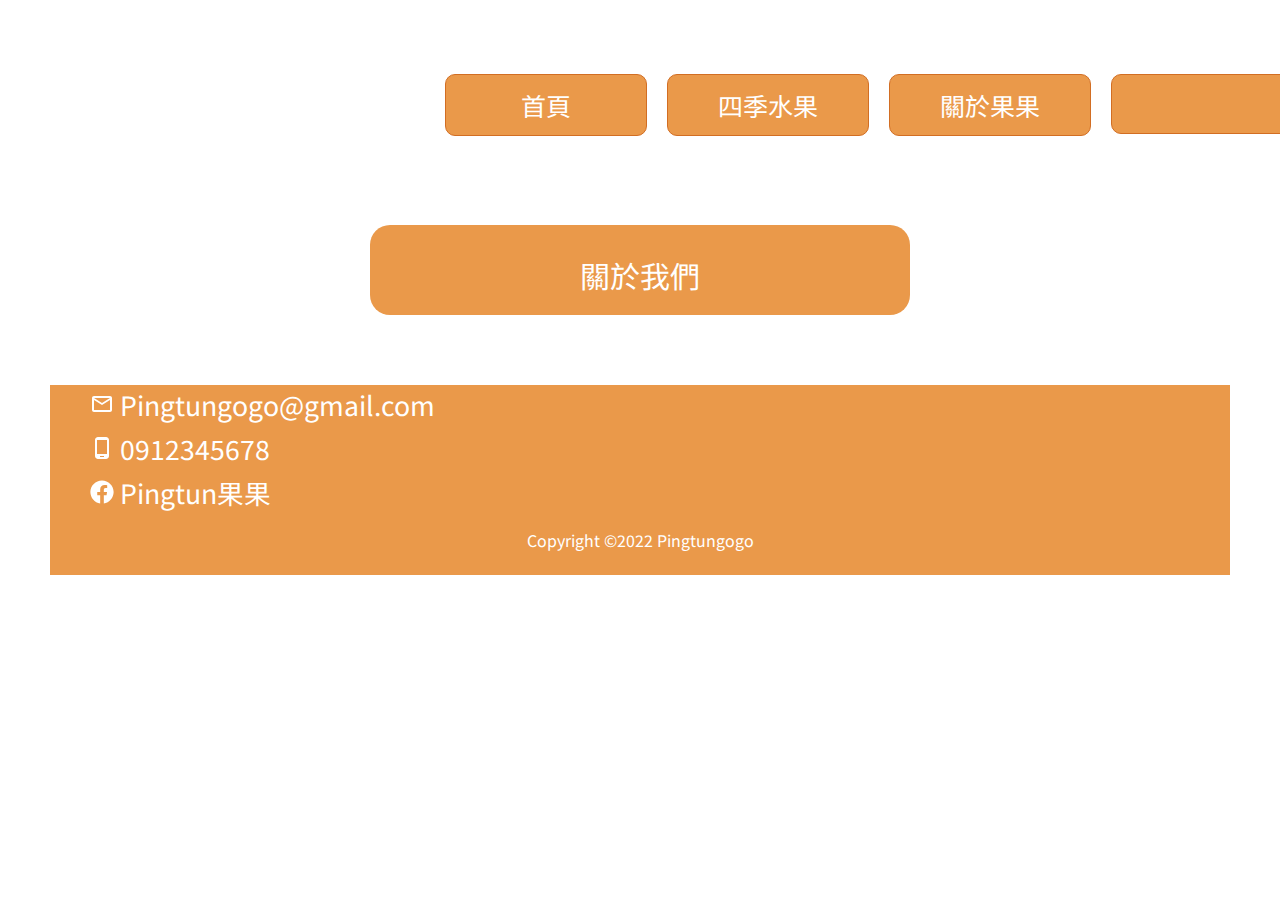
<file: about.html>
<!DOCTYPE html>
<html lang="en">

<head>
    <meta charset="UTF-8">
    <meta http-equiv="X-UA-Compatible" content="IE=edge">
    <meta name="viewport" content="width=device-width, initial-scale=1.0">
    <meta name="Description" content="Pingtungogo 屏東 水果">
    <meta property="og:url" content="http://www.Pingtungogo.com/index.html" />
    <meta property="og:type" content="article" />
    <meta property="og:title" content="When Great Minds Don’t Think Alike" />
    <meta property="og:description" content="How much does culture influence creative thinking?" />
    <meta property="og:image"
        content="http://static01.nyt.com/images/2015/02/19/arts/international/19iht-btnumbers19A/19iht-btnumbers19A-facebookJumbo-v2.jpg" />
    <title>Pingtungogo</title>
    <!-- 
    <link rel="Pingtungogo" href="home.css">
    -->
    <link rel="stylesheet" type="text/css" href="css/basic.css">
    <link rel="stylesheet" type="text/css" href="css/style.css">
</head>

<body>
    <!--導覽列-->
    <div id="header" class="main-header">
        <div id="logo">
            <a href="index.html"></a>
        </div>
        <div class="main-nav">
            <ul>
                <li><a href="index.html">首頁</a></li>
                <li><a href="season-page.html">四季水果</a>
                    <ul>
                        <li><a href="season-page.html">春季水果</a></li>
                        <li><a href="season-page.html">夏季水果</a></li>
                        <li><a href="season-page.html">秋季水果</a></li>
                        <li><a href="season-page.html">冬季水果</a></li>
                    </ul>
                </li>
                <li>
                    <a href="about.html">關於果果</a>
                </li>
                <li>
                    <form class="header-search">
                        <input type="search" name="search" id="">
                        <sumit></sumit>
                        <button>搜尋</button>
                        <!-- <i class="fa fa-search"></i>-->
                    </form>
                </li>
            </ul>
        </div>
    </div>

    <!-- 內容區塊 -->
    <div class="label">
        <div class="season_btn">
            關於我們
        </div>
    </div>

    <!--頁尾-->
    <div id="footer">
        <ul>
            <li>
                <a href="">
                    <img src="icon\email_white_24dp.svg" alt=""> Pingtungogo@gmail.com
                </a>
            </li>
            <li><a href="">
                    <img src="icon\phone_android_white_24dp.svg" alt=""> 0912345678
                </a>
            </li>
            <li><a href="">
                    <img src="icon\facebook-brands.svg" alt=""> Pingtun果果
                </a>
            </li>
        </ul>
        <small>Copyright &copy;2022 Pingtungogo</small>
    </div>

</body>

</html>
</file>
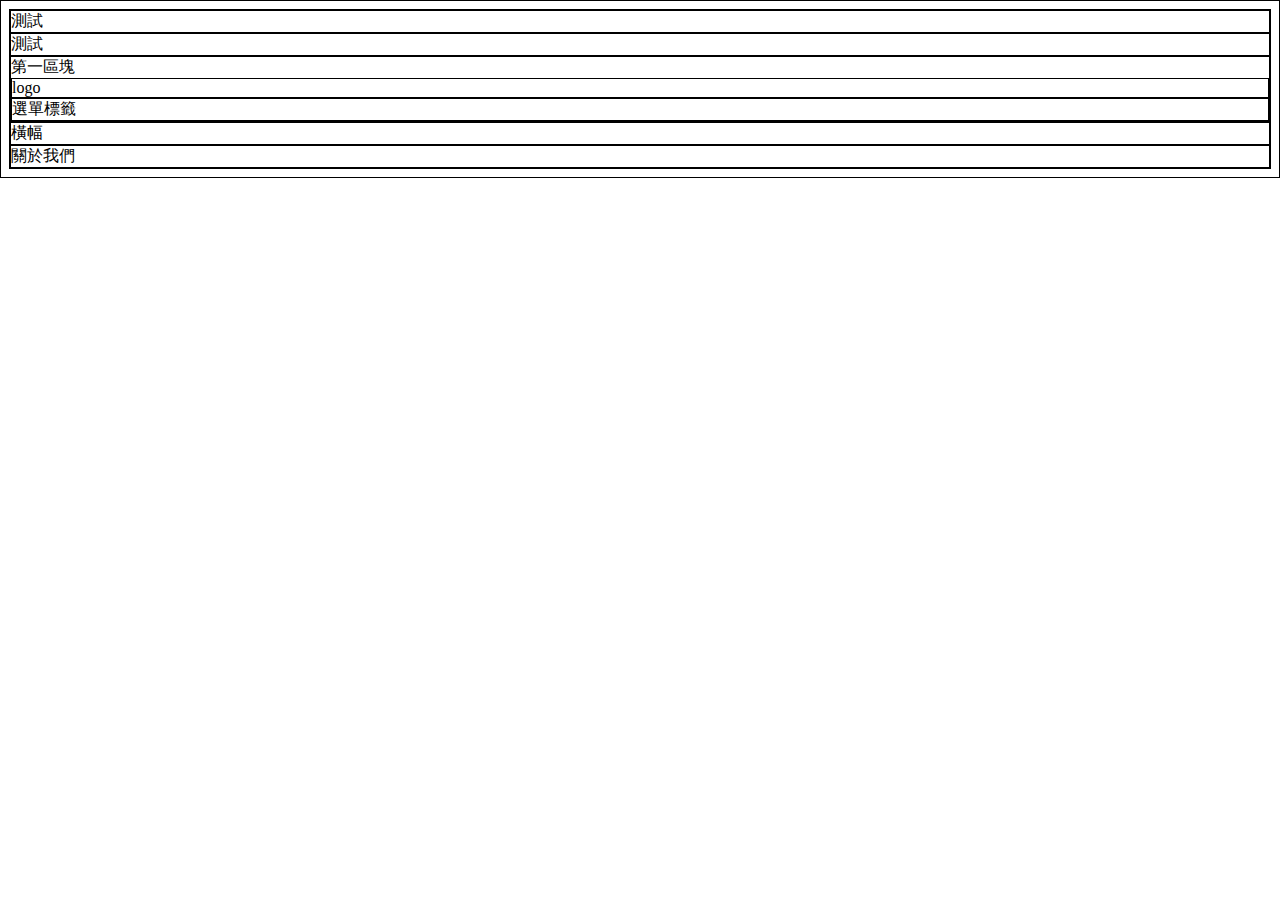
<file: test.html>
<!DOCTYPE html>
<html lang="en">

<head>
    <meta charset="UTF-8">
    <meta http-equiv="X-UA-Compatible" content="IE=edge">
    <meta name="viewport" content="width=device-width, initial-scale=1.0">
    <title>Document</title>
    <link rel="stylesheet" type="text/css" href="css/test.css">
</head>

<body>
    <div class="item1">
        測試
    </div>
    <div class="item2">
        測試
    </div>
    <!--000-->
    <div>第一區塊
        <div>logo</div>
        <div>選單標籤</div>
    </div>
    <div>橫幅</div>
    <div>關於我們</div>



</body>

</html>
</file>
<file: css/test.css>
* {
    border: solid 1px #000;
}

.item1 {
    grid-area: 1/1/2/2;
}

.item2 {
    grid-area: 2/1/2/2;
}
</file>
<file: home.css>
/*----------導覽列-----------*/

@import url("https://fonts.googleapis.com/css?family=Noto+Sans+TC:100,300,400,500,700,900&display=swap");
@import url("https://maxcdn.bootstrapcdn.com/font-awesome/4.4.0/css/font-awesome.min.css");
* {
    margin: 0;
    padding: 0;
    list-style: none;
    font-family: 'Noto Sans TC', sans-serif;
    border: solid 1px;
}

body {
    padding: 0px 130px;
    margin: 0px;
}

.main-header {
    display: flex;
    background-color: #FFF;
}

.main-header .container {
    display: flex;
    align-items: center;
    /*垂直置中*/
    padding: 0px;
    width: 1660px;
    margin: auto;
}

.main-header .Logo {
    display: flex;
    padding: 0px;
    margin: 0px;
    width: 250px;
    max-width: 270px;
    max-height: 180px;
}

.main-header .Logo img {
    width: 100%;
    vertical-align: middle;
}

.main-header .main-nav {
    margin: auto;
    display: inline-flex;
    height: 80px;
    width: 1180px;
    align-items: center;
    right: 0px;
}

.main-header .main-nav a {
    height: 60px;
    line-height: 60px;
    font-family: 'Noto Sans TC', sans-serif;
    font-size: 25px;
    text-decoration: none;
    text-align: center;
    color: #fff;
    background-color: #EA994A;
    border: solid 1px #D26E23;
    border-radius: 10px;
    padding: 0px 2em;
    margin: 0px 5px;
    position: relative;
    transform: translateY(0px);
}

.main-header .main-nav a:hover {
    transform: translateY(-10px);
}

.main-header .main-nav a:after {
    content: '';
    position: absolute;
    left: 50%;
    right: 50%;
    bottom: -2px;
    height: 0;
    border-bottom: 1px solid #fff;
    transition: .5s;
    background-color: #FFF;
    color: #EA994A;
}

.main-header .main-nav a:hover:after {
    left: 1em;
    right: 1em;
    background-color: #FFF;
}

.main-header .header-search {
    display: flex;
    padding-left: 10px;
    width: 300px;
    height: 60px;
    /*緊密排列*/
}

.main-header .header-search button,
.main-header .header-search input {
    border: none;
    background-color: #FFF;
    width: 400px;
    padding: 5px 10px;
    margin: 0px;
}

.main-header .header-search input {
    border-radius: 10px 0 0 10px;
    max-width: 220px;
    max-height: 80px;
    background-color: #EA994A;
    border: solid 1px #D26E23;
}

.main-header .header-search button {
    border-radius: 0 10px 10px 0;
    max-height: 80px;
    max-width: 100px;
    background-color: #EA994A;
    border: solid 1px #D26E23;
    color: #FFF;
    font-size: 25px;
}

.dropdown {
    max-width: 450px;
    float: left;
}

.dropdown .dropbtn {
    font-size: 25px;
    display: inline-flex;
    border: none;
    outline: none;
}

.dropdown-content {
    display: none;
    position: absolute;
    background-color: #f9f9f9;
    min-width: 160px;
    box-shadow: 0px 8px 16px 0px rgba(0, 0, 0, 0.2);
    z-index: 1;
}

.dropdown-content a {
    float: none;
    color: black;
    padding: 12px 16px;
    text-decoration: none;
    display: block;
    text-align: left;
}

.dropdown-content a:hover {
    background-color: #FFF;
    color: #EA994A;
    border: solid 1px #D26E23;
}

.dropdown:hover .dropdown-content {
    display: block;
}

button {
    width: 120px;
}

button i {
    right: 0px;
    width: 50px;
    height: 50px;
}

.fa fa-search {
    font-size: 10em;
    width: 50px;
}


/*--------------導覽列結束-----------------*/

footer {
    max-width: 1920px;
    max-height: 190px;
    margin: 30px 0px 0px;
    background-color: #EA994A;
    color: #fff;
}

footer li {
    font-size: 22pt;
    margin: 0px;
}
</file>
<file: css/basic.css>
@import url("https://fonts.googleapis.com/css?family=Noto+Sans+TC:100,300,400,500,700,900&display=swap");
@import url("https://maxcdn.bootstrapcdn.com/font-awesome/4.4.0/css/font-awesome.min.css");

/*
* {
    border: solid 1px black;
}
*/
body,
html {
    font-family: 'Noto Sans TC', '微軟正黑體', sans-serif;
    color: #545454ff;
    height: 100%;
    max-width: 1920px;
}

#header {
    margin-top: 10px;
    height: 190px;
    display: inline-flex;
    padding: 0px 30px;
}

body {
    margin: 0 50px;
}

/*
.main-header {
    width: 1660px;
    padding: 0px;
}*/

#logo {
    float: left;
    background-image: url("https://images.plurk.com/3Qjbffs6TJDzwN2hBknW6D.png");
    background-repeat: no-repeat;
    background-position: 65% 50%;
    background-size: contain;
}

#logo a {
    display: block;
    width: 300px;
    height: 190px;
}

.main-nav {
    margin: 0 15px;
    font-size: 25px;
    display: flex;
    align-items: center;
    /*垂直置中*/
    float: right;
}

.main-nav a {
    width: 200px;
    margin: 0 10px;
    display: block;
    line-height: 60px;
    font-size: 25px;
    text-decoration: none;
    text-align: center;
    list-style: none;
    color: #FFF;
    background-color: #EA994A;
    border: solid 1px #D26E23;
    border-radius: 10px;
    position: relative;
    transform: translateY(0px);
}

.main-nav a:hover {
    text-decoration: none;
    background-color: #FFF;
    color: #EA994A;
    border: solid 1px #D26E23;
    transform: translateY(-10px);
}

.main-nav ul {
    display: flex;
    float: right;
}

.main-nav li {
    float: left;
    position: relative;
    font-size: 24px;
    list-style: none;
    /*取消項目符號*/
}

.main-nav ul li ul {
    margin-top: 1px;
    visibility: hidden;
    position: absolute;
    /*以上層結構的位置作為絕對位置, 在這裡表示以上層的li作為下拉選單*/
    top: 100%;
    overflow: visible;
    /*display: none;*/
    display: flex;
    flex-direction: column;
    /*flex-direction: column並排清單*/
    transform: translateX(-40px);
}

.main-nav li:hover>ul {
    visibility: visible;
}

.header-search button,
.header-search input {
    border: none;
    background-color: #FFF;
    width: 400px;
    padding: 5px 10px;
    margin: 0px;
}

.main-header .header-search {
    display: flex;
    padding-left: 10px;
    width: 300px;
    height: 60px;
    /*緊密排列*/
}

.main-header .header-search input {
    border-radius: 10px 0 0 10px;
    max-width: 220px;
    max-height: 80px;
    background-color: #EA994A;
    border: solid 1px #D26E23;
}

.main-header .header-search button {
    border-radius: 0 10px 10px 0;
    max-height: 80px;
    max-width: 100px;
    background-color: #EA994A;
    border: solid 1px #D26E23;
    color: #FFF;
    font-size: 25px;
}


/*----------------內容---------------------*/

.label {
    display: flex;
    text-align: center;
    align-items: center;
    justify-content: center;
    /*justify-content:center->左右置中*/
}

.season_btn {
    text-align: center;
    color: #fff;
    background-color: #EA994A;
    width: 540px;
    height: 90px;
    border-radius: 20px;
    line-height: 100px;
    font-size: 30px;
    margin: 20px;
    text-decoration: none;
}

.season_btn :hover {
    background-color: #fff;
    color: #EA994A;
}


/*---------------------*/

#footer {
    max-width: 1920px;
    height: 190px;
    margin: 50px 0px 1px;
    background-color: #EA994A;
    color: #fff;
    clear: both;
}

#footer li {
    font-size: 20pt;
    margin: 0px;
    list-style: none;
    /* 移除項目符號 */
    display: block;
    /*
    flex-direction: column;
    */
    margin-bottom: 5px;
}

#footer small {
    display: block;
    font-size: 16px;
    justify-content: center;
    text-align: center;
    align-items: center;
}

#footer li a {
    color: #FFF;
    text-decoration: none;
}

#footer li a:hover {
    text-decoration: underline;
}
</file>
<file: css/style.css>
/*網頁內容物的樣式表*/


/*---對應index.html---*/

@import url("https://fonts.googleapis.com/css?family=Noto+Sans+TC:100,300,400,500,700,900&display=swap");
@import url("https://maxcdn.bootstrapcdn.com/font-awesome/4.4.0/css/font-awesome.min.css");

.space {
    height: 80px;
}

.banner {
    width: 100%;
    max-height: 600px;
    overflow: hidden;
    display: flex;
    align-items: center;
    /*交錯軸對齊*/
    justify-content: center;
}

.banner img {
    width: 100%;
    height: auto;
    overflow: hidden;
    border-radius: 20px;
}

.space2 {
    height: 40px;
}

.label {
    display: flex;
    text-align: center;
    align-items: center;
    justify-content: center;
    /*justify-content:center->左右置中*/
}

.season_btn {
    text-align: center;
    color: #fff;
    background-color: #EA994A;
    width: 540px;
    height: 90px;
    border-radius: 20px;
    line-height: 100px;
    font-size: 30px;
    margin: 20px;
}


/*----四季狗狗插畫----*/

.season_switch {
    clear: both;
    position: relative;
    display: flex;
    max-width: 1661px;
    max-height: 360px;
    /*text-justify: auto;*/
    /*不換行*/
    list-style: none;
    /* 移除項目符號 */
    margin: 20px 0px;
    text-align: center;
    align-items: center;
    font-size: 20px;
    justify-content: flex-start;
    overflow: hidden;
    column-count: 4;
}

.season_switch a {
    text-decoration: none;
}

.season_block {
    position: relative;
    max-width: 360px;
    max-height: 360px;
}

.season_block img {
    width: 100%;
    height: 100%;
    border-radius: 20px;
    border: solid 1px #EA994A;
}

.overlay {
    position: absolute;
    bottom: 0px;
    left: 0px;
    right: 0px;
    background-color: rgba(234, 153, 74, 0.9);
    overflow: hidden;
    max-width: 360px;
    height: 0;
    transition: 0.4s ease;
    border-radius: 20px;
}

.season_block:hover .overlay {
    height: 100%;
}

.season_block .text {
    position: absolute;
    font-size: 30px;
    position: absolute;
    bottom: 120px;
    left: 20%;
    right: 20%;
    text-align: center;
    color: #FFFFFF;
    overflow: hidden;
}


/*
.season_block .text {
    position: absolute;
    bottom: 20px;
    left: 0%;
    right: 0%;
    background-color: rgba(234, 153, 74, 0.9);
    overflow: hidden;
    width: 350px;
    height: 0;
    transition: 0.5s ease;
    /* border-radius: 0 0 15px 15px;*/


/*
.season_block:hover img {
    filter: blur(3px);
    /*設定圖片模糊*/


/*opacity: 0.7;
}*/

.season_block:hover .text {
    opacity: 1;
    transition: 0.3s linear;
}


/*
.season_switch_spring {
    display: block;
    background-color: #e7e9b9;
    color: #EA994A;
    max-width: 360px;
    max-height: 360px;
    line-height: 180px;
    background-position: right bottom;
    background-repeat: no-repeat;
    margin: 0 5px 0 0;
    border-radius: 20px;
}

.season_switch_summer {
    background-color: #e7e995;
    color: #EA994A;
    width: 360px;
    height: 360px;
    margin: 0 5px 0 0;
    border-radius: 20px;
}

.season_switch_fall {
    background-color: #e7e9b9;
    color: #EA994A;
    width: 360px;
    height: 360px;
    margin: 0 5px 0 0;
    border-radius: 20px;
}

.season_switch_winter {
    background-color: #e7e9b9;
    color: #EA994A;
    width: 360px;
    height: 360px;
    border-radius: 20px;
}
*/

.season_switch li .space2 {
    background-color: #555;
    width: 72px;
    height: auto;
}


/*----養身小知識-----*/

.knowledge {
    max-width: 1660px;
    height: 600px;
    display: flex;
    background-color: #E7E9B9;
    overflow: hidden;
    align-items: center;
    /*交錯軸對齊*/
    justify-content: center;
}

.knowledge .know_img {
    width: 350px;
    height: 480px;
    border-radius: 20px;
    margin: 50px 45px;
}

.knowledge img {
    border-radius: 20px;
}

.knowledge .know_article {
    width: 1190px;
    margin: 50px 40px;
    border: solid 1px #555;
}

.map_location {
    max-width: 1660px;
    height: 500px;
    display: flex;
    background-color: #E7E9B9;
}
</file>
